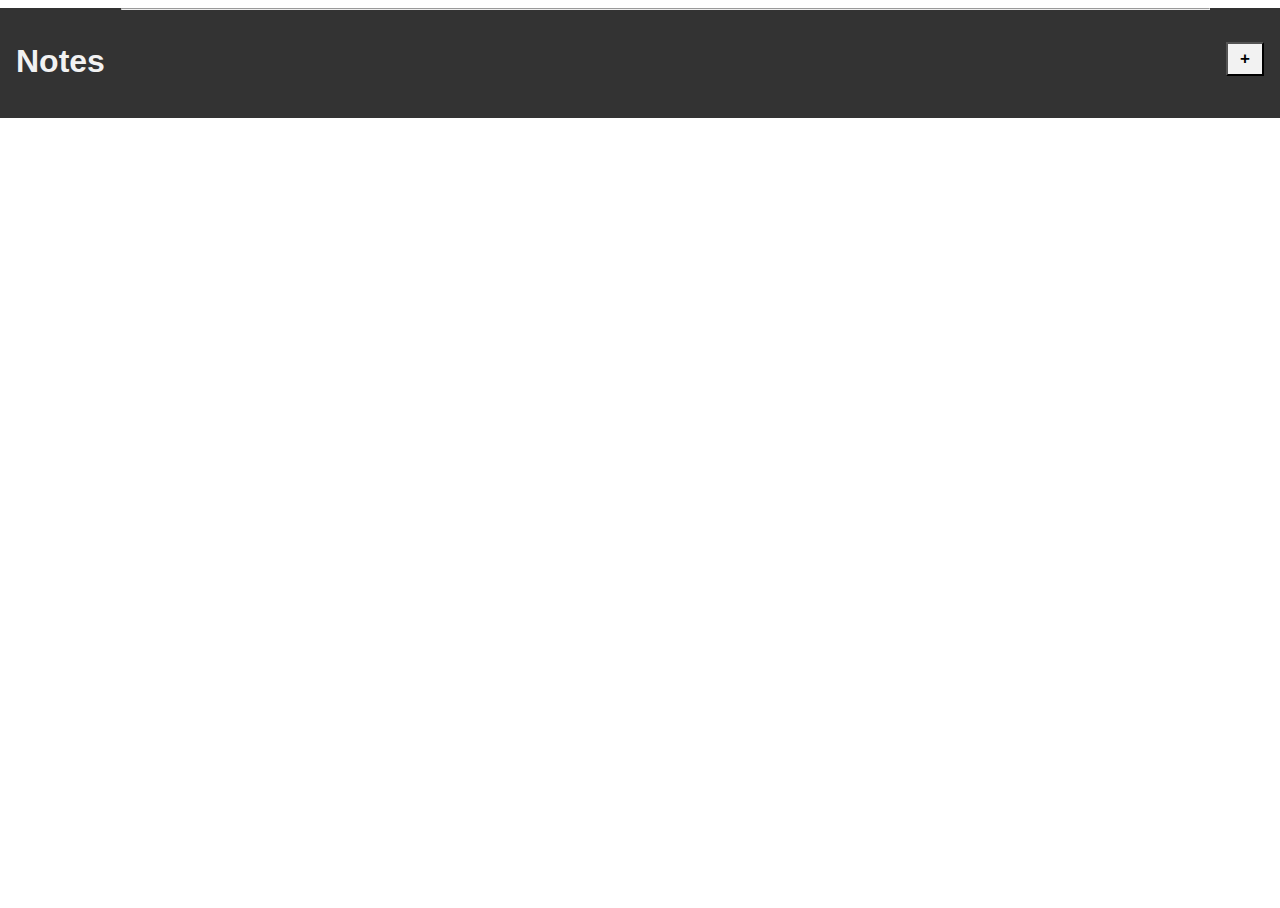
<file: index.html>
<html>
 <head>
  <script src="logic.js"></script>
  <link  rel="stylesheet" href="style.css">
  <title>NOTES</title>
 </head>

 <body onload="printData()">
  <div class="control" id="control">
    <h1>Notes</h1>
    <h2><button class="add_button" onclick="toQuery()">+</button></h2>
    <hr>
  </div>
  <div id="notebook">  
  </div>
 </body>
 
</html>
</file>
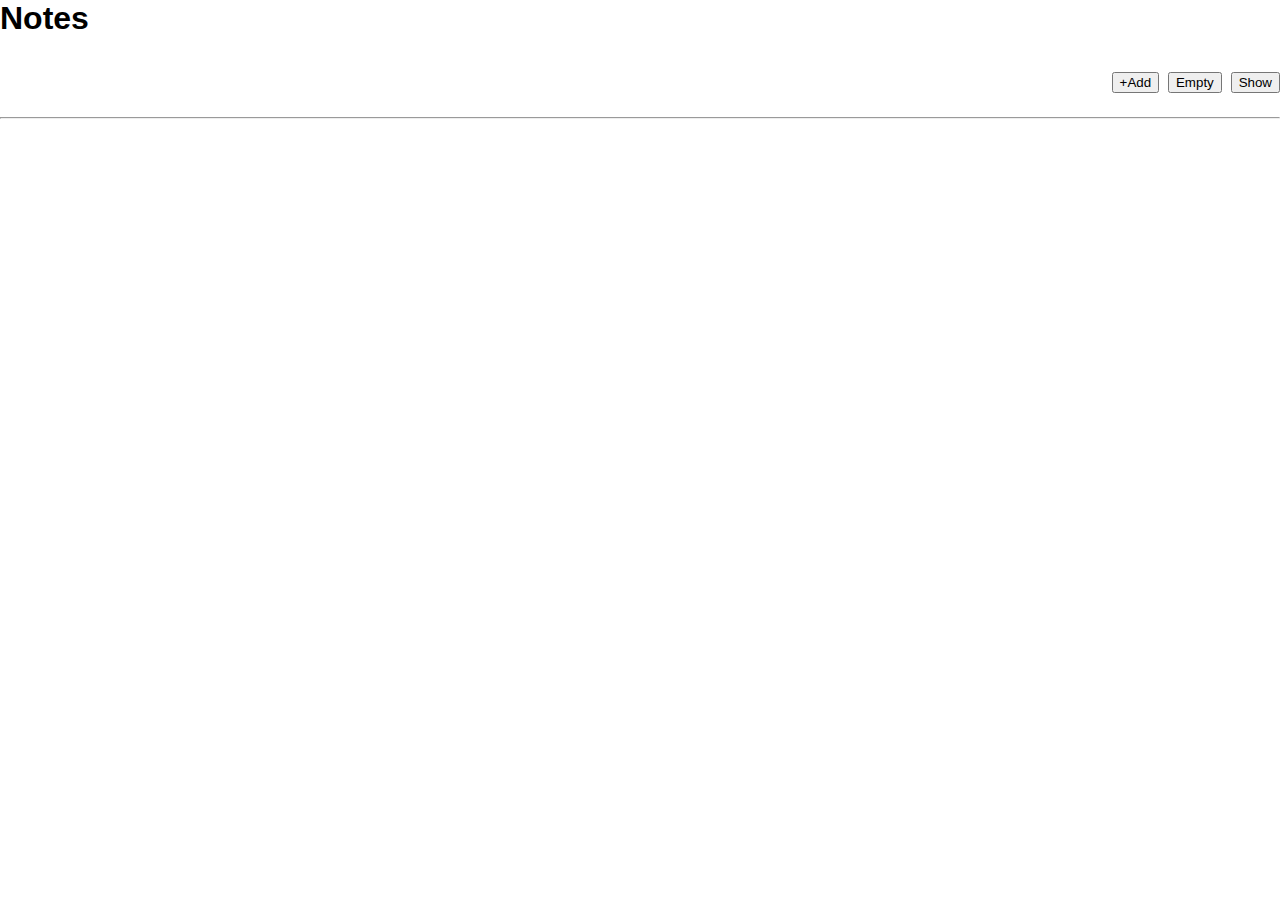
<file: Page.html>
<html>
 <head>
  <script src="logic.js"></script>
  <link rel="stylesheet" href="style.css">
  <title>NOTES</title>
 </head>

 <body onload="printData()">
  <div id="control">
    <h1 align="left">Notes</h1>
    <h1 align="right"><button onclick="toQuery()">+Add</button> <button onclick="flushStorage()">Empty</button> <button onclick="showData()">Show</button> </h1>
    <hr>
  </div>
  <div id="notebook">  
  </div>
 </body>
</html>
</file>
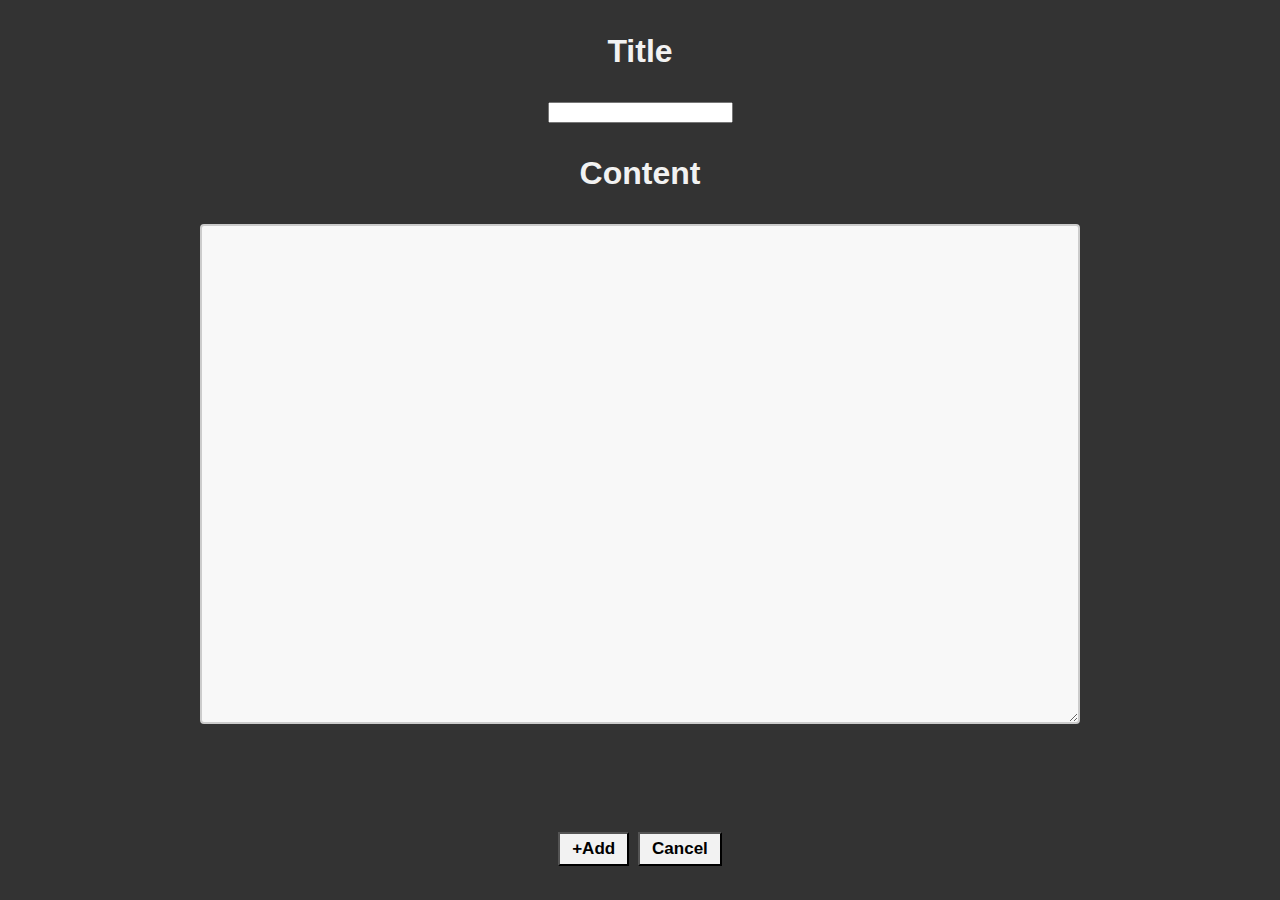
<file: Query.html>
<html>
 <head>
  <title>NOTES</title>
  <script type = "text/javascript" src="logic.js"></script>
  <link rel="stylesheet" href="style.css">
 </head>
 <body>


 <div class="form">
    <h1 align="center" style="color:#f2f2f2">Title<h1>
    <p align="center"><input class="title_entry" type="text" id="title"></p>
    <h1 align="center" style="color:#f2f2f2">Content<h1>
    <p align="center"><textarea class="text_entry" id="content"></textarea></p><br>
    <p align="center"> <button class="query_button" onclick="extractData()">+Add</button> <button class="query_button" onclick="toNotes()">Cancel</button> </p>
 </div>  

 </body>
</html>
</file>
<file: style.css>
* {
  box-sizing: border-box;  
  font-family:Arial,Helvetica;
}

@media only screen and (max-width: 500px) {
  .title_entry {
    width: 60%;
  }
  
  textarea {
    width: 80%;
  height: 40%;
  }
  
  .query_button {
    width: 50%;
    padding: 5px 12px ;
    font-weight: bold;
    background: #f2f2f2;
    font-size: 20px;
   }
}

body {
  margin: 0;
  min-height: 100%;
}

textarea {
  width: 70%;
  height: 500px;
  padding: 12px 20px;
  box-sizing: border-box;
  border: 2px solid #ccc;
  border-radius: 4px;
  background-color: #f8f8f8;
  font-size: 16px;
  align:center;
}

.control {
  background-color: #333;
  height: 110px;
}

.control h1 {
  float: left;
  display: block;
  color: #f2f2f2;
  text-align: center;
  padding: 14px 16px;
 
}

.control h2 {
  float: right;
  display: block;
  color: #f2f2f2;
  text-align: center;
  padding: 14px 16px;
}

.add_button {
    padding: 5px 12px ;
    font-weight: bold;
    background: #f2f2f2;
    font-size: 17px;
}

.query_button {
    padding: 5px 12px ;
    font-weight: bold;
    background: #f2f2f2;
    font-size: 17px;
}

.note {
    background-color: #bbb;
    padding: 12px;
    display: flex;
    justify-content: space-between;
    align-items: center;
   border: 10px solid white;
}

.form {
  background-color: #333;
  height:100%; 
  padding: 12px;
}
</file>
